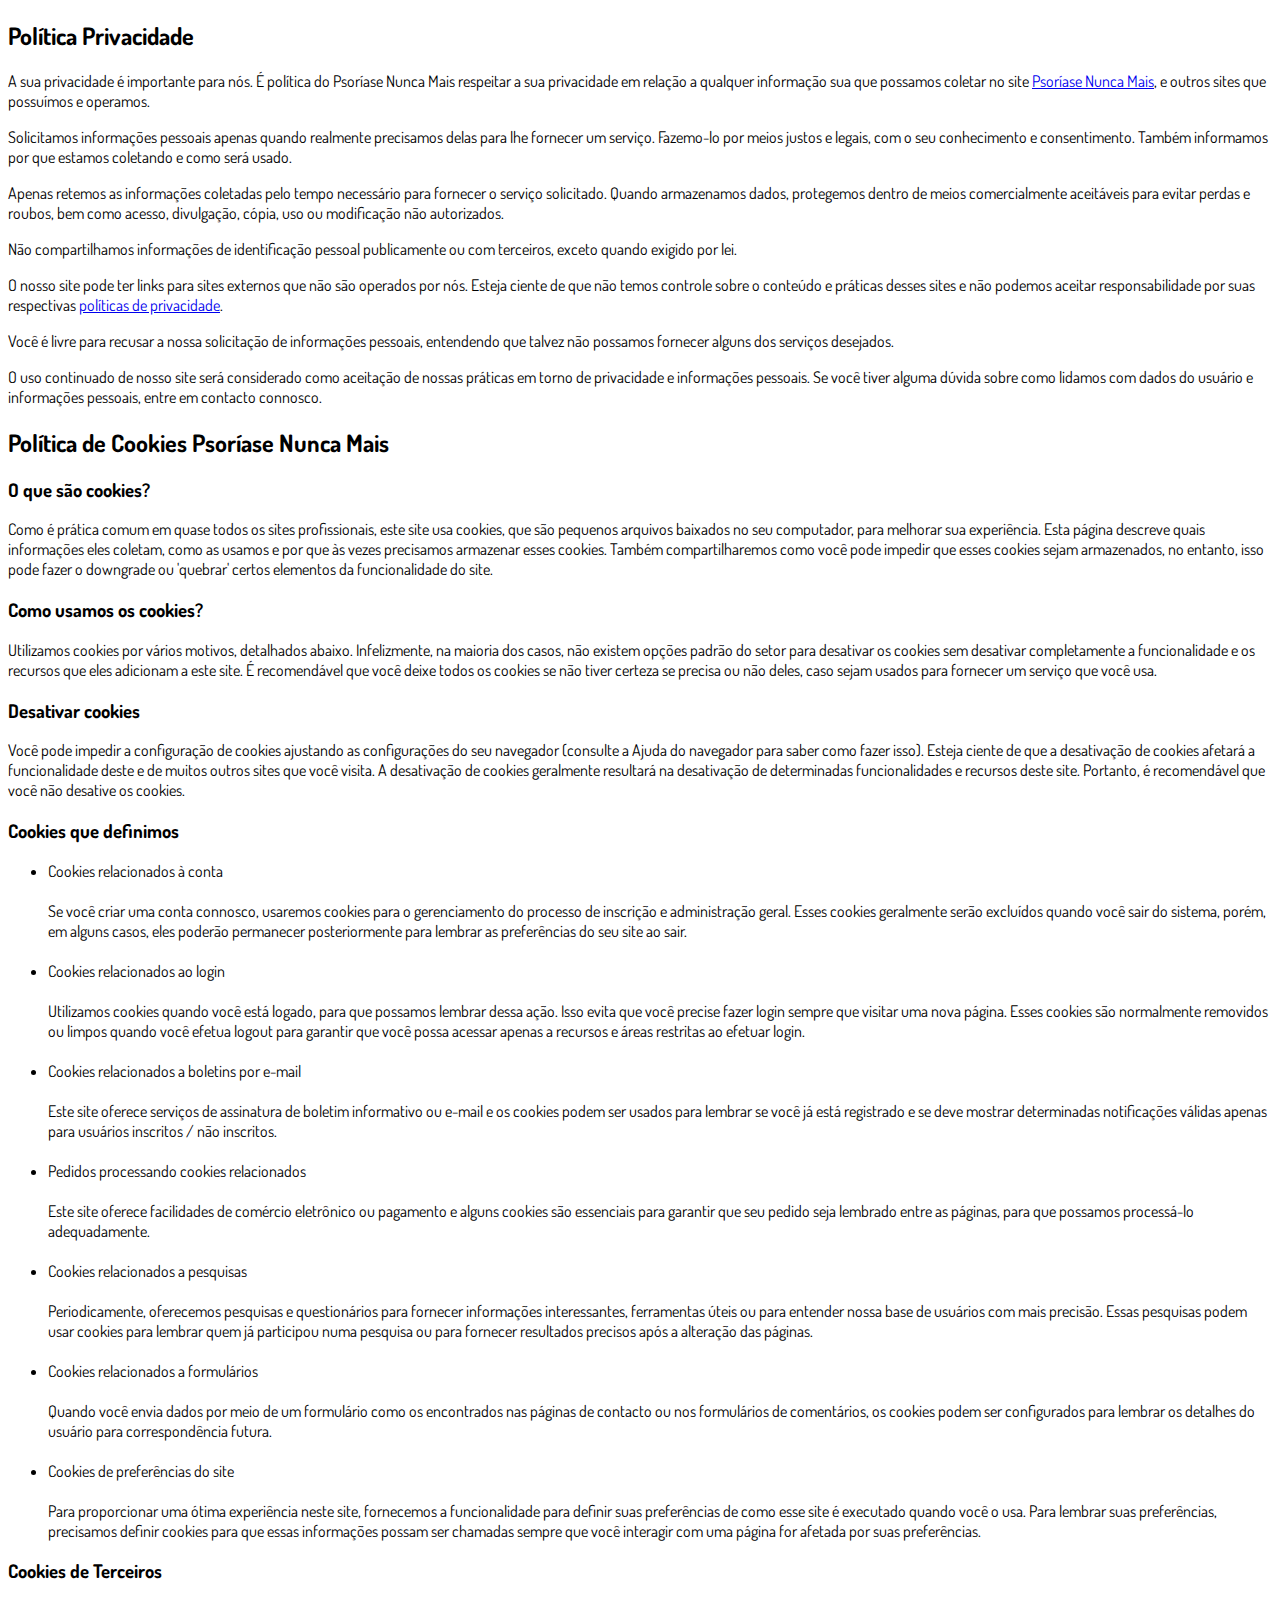
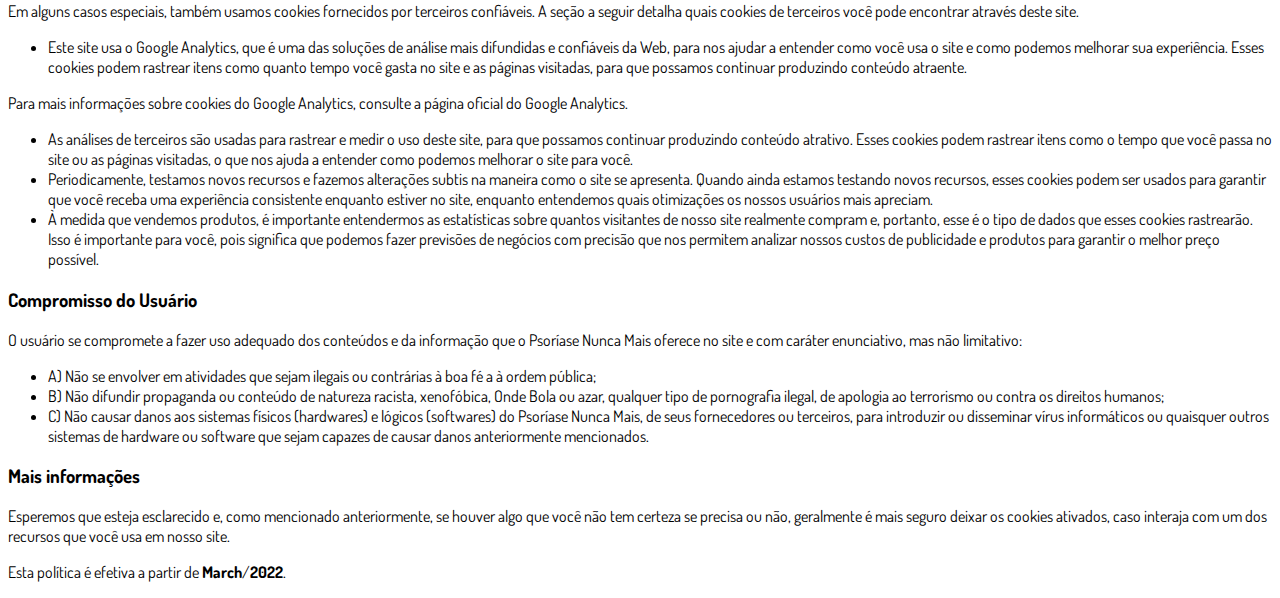
<file: privacidade.html>
<!DOCTYPE html>
<html lang="pt-br">
  <head>
    <meta charset="utf-8">
    <meta name="viewport" content="width=device-width, initial-scale=1, shrink-to-fit=no">

    <link rel="stylesheet" href="https://stackpath.bootstrapcdn.com/bootstrap/4.1.3/css/bootstrap.min.css" integrity="sha384-MCw98/SFnGE8fJT3GXwEOngsV7Zt27NXFoaoApmYm81iuXoPkFOJwJ8ERdknLPMO" crossorigin="anonymous">

    <link rel="preconnect" href="https://fonts.googleapis.com">
    <link rel="preconnect" href="https://fonts.gstatic.com" crossorigin>
    <link href="https://fonts.googleapis.com/css2?family=Dosis:wght@200;300;400;500;600;700;800&display=swap" rel="stylesheet">
    
    <!-- Ícone da Página -->
    <link rel="shortcut icon" type="image/jpg" href="./assets/img/favicon.png">

    <!-- Título da Página -->
    <title>Política de Privacidade | Psoríase Nunca Mais</title>
    
    <style type="text/css">
      body {
        font-family: 'Dosis', sans-serif;
      }
    </style>

  </head>
  <body>
    
    <div class="container py-5">
      <div class="row justify-content-center">
        <div class="col-lg-8">
          <h2>Política Privacidade</h2>                    <p>A sua privacidade é importante para nós. É política do Psoríase Nunca Mais respeitar a sua privacidade em relação a qualquer informação sua que possamos coletar no site <a href="#">Psoríase Nunca Mais</a>, e outros sites que possuímos e operamos.</p>                    <p>Solicitamos informações pessoais apenas quando realmente precisamos delas para lhe fornecer um serviço. Fazemo-lo por meios justos e legais, com o seu conhecimento e consentimento. Também informamos por que estamos coletando e como será usado.                    </p>                    <p>Apenas retemos as informações coletadas pelo tempo necessário para fornecer o serviço solicitado. Quando armazenamos dados, protegemos dentro de meios comercialmente aceitáveis ​​para evitar perdas e roubos, bem como acesso, divulgação, cópia, uso ou                        modificação não autorizados.</p>                    <p>Não compartilhamos informações de identificação pessoal publicamente ou com terceiros, exceto quando exigido por lei.</p>                    <p>O nosso site pode ter links para sites externos que não são operados por nós. Esteja ciente de que não temos controle sobre o conteúdo e práticas desses sites e não podemos aceitar responsabilidade por suas respectivas <a href='https://politicaprivacidade.com' target='_BLANK'>políticas de privacidade</a>.                    </p>                    <p>Você é livre para recusar a nossa solicitação de informações pessoais, entendendo que talvez não possamos fornecer alguns dos serviços desejados.</p>                    <p>O uso continuado de nosso site será considerado como aceitação de nossas práticas em torno de privacidade e informações pessoais. Se você tiver alguma dúvida sobre como lidamos com dados do usuário e informações pessoais, entre em contacto connosco.</p>                    <h2>Política de Cookies Psoríase Nunca Mais</h2>                    <h3>O que são cookies?</h3>                    <p>Como é prática comum em quase todos os sites profissionais, este site usa cookies, que são pequenos arquivos baixados no seu computador, para melhorar sua experiência. Esta página descreve quais informações eles coletam, como as usamos e por que às vezes                        precisamos armazenar esses cookies. Também compartilharemos como você pode impedir que esses cookies sejam armazenados, no entanto, isso pode fazer o downgrade ou 'quebrar' certos elementos da funcionalidade do site.</p>                    <h3>Como usamos os cookies?</h3>                    <p>Utilizamos cookies por vários motivos, detalhados abaixo. Infelizmente, na maioria dos casos, não existem opções padrão do setor para desativar os cookies sem desativar completamente a funcionalidade e os recursos que eles adicionam a este site. É recomendável                        que você deixe todos os cookies se não tiver certeza se precisa ou não deles, caso sejam usados ​​para fornecer um serviço que você usa.</p>                    <h3>Desativar cookies</h3>                    <p>Você pode impedir a configuração de cookies ajustando as configurações do seu navegador (consulte a Ajuda do navegador para saber como fazer isso). Esteja ciente de que a desativação de cookies afetará a funcionalidade deste e de muitos outros sites que                        você visita. A desativação de cookies geralmente resultará na desativação de determinadas funcionalidades e recursos deste site. Portanto, é recomendável que você não desative os cookies.</p>                    <h3>Cookies que definimos</h3>                    <ul>                        <li>                            Cookies relacionados à conta<br><br> Se você criar uma conta connosco, usaremos cookies para o gerenciamento do processo de inscrição e administração geral. Esses cookies geralmente serão excluídos quando você sair do sistema, porém, em alguns                            casos, eles poderão permanecer posteriormente para lembrar as preferências do seu site ao sair.<br><br>                        </li>                        <li>                            Cookies relacionados ao login<br><br> Utilizamos cookies quando você está logado, para que possamos lembrar dessa ação. Isso evita que você precise fazer login sempre que visitar uma nova página. Esses cookies são normalmente removidos ou limpos                            quando você efetua logout para garantir que você possa acessar apenas a recursos e áreas restritas ao efetuar login.<br><br>                        </li>                        <li>                            Cookies relacionados a boletins por e-mail<br><br> Este site oferece serviços de assinatura de boletim informativo ou e-mail e os cookies podem ser usados ​​para lembrar se você já está registrado e se deve mostrar determinadas notificações                            válidas apenas para usuários inscritos / não inscritos.<br><br>                        </li>                        <li>                            Pedidos processando cookies relacionados<br><br> Este site oferece facilidades de comércio eletrônico ou pagamento e alguns cookies são essenciais para garantir que seu pedido seja lembrado entre as páginas, para que possamos processá-lo adequadamente.<br><br>                        </li>                        <li>                            Cookies relacionados a pesquisas<br><br> Periodicamente, oferecemos pesquisas e questionários para fornecer informações interessantes, ferramentas úteis ou para entender nossa base de usuários com mais precisão. Essas pesquisas podem usar cookies                            para lembrar quem já participou numa pesquisa ou para fornecer resultados precisos após a alteração das páginas.<br><br>                        </li>                        <li>                            Cookies relacionados a formulários<br><br> Quando você envia dados por meio de um formulário como os encontrados nas páginas de contacto ou nos formulários de comentários, os cookies podem ser configurados para lembrar os detalhes do usuário                            para correspondência futura.<br><br>                        </li>                        <li>                            Cookies de preferências do site<br><br> Para proporcionar uma ótima experiência neste site, fornecemos a funcionalidade para definir suas preferências de como esse site é executado quando você o usa. Para lembrar suas preferências, precisamos                            definir cookies para que essas informações possam ser chamadas sempre que você interagir com uma página for afetada por suas preferências.<br>                        </li>                    </ul>                    <h3>Cookies de Terceiros</h3>                    <p>Em alguns casos especiais, também usamos cookies fornecidos por terceiros confiáveis. A seção a seguir detalha quais cookies de terceiros você pode encontrar através deste site.</p>                    <ul>                        <li>                            Este site usa o Google Analytics, que é uma das soluções de análise mais difundidas e confiáveis ​​da Web, para nos ajudar a entender como você usa o site e como podemos melhorar sua experiência. Esses cookies podem rastrear itens como quanto tempo                            você gasta no site e as páginas visitadas, para que possamos continuar produzindo conteúdo atraente.                        </li>                    </ul>                    <p>Para mais informações sobre cookies do Google Analytics, consulte a página oficial do Google Analytics.</p>                    <ul>                        <li>                            As análises de terceiros são usadas para rastrear e medir o uso deste site, para que possamos continuar produzindo conteúdo atrativo. Esses cookies podem rastrear itens como o tempo que você passa no site ou as páginas visitadas, o que nos ajuda a entender                            como podemos melhorar o site para você.</li>                        <li>                            Periodicamente, testamos novos recursos e fazemos alterações subtis na maneira como o site se apresenta. Quando ainda estamos testando novos recursos, esses cookies podem ser usados ​​para garantir que você receba uma experiência consistente enquanto                            estiver no site, enquanto entendemos quais otimizações os nossos usuários mais apreciam.</li>                        <li>                            À medida que vendemos produtos, é importante entendermos as estatísticas sobre quantos visitantes de nosso site realmente compram e, portanto, esse é o tipo de dados que esses cookies rastrearão. Isso é importante para você, pois significa que podemos                            fazer previsões de negócios com precisão que nos permitem analizar nossos custos de publicidade e produtos para garantir o melhor preço possível.</li>                                            </ul>                    <h3>Compromisso do Usuário</h3>                                <p>O usuário se compromete a fazer uso adequado dos conteúdos e da informação que o Psoríase Nunca Mais oferece no site e com caráter enunciativo, mas não limitativo:</p>                                        <ul>                        <li>A) Não se envolver em atividades que sejam ilegais ou contrárias à boa fé a à ordem pública;</li>                        <li>B) Não difundir propaganda ou conteúdo de natureza racista, xenofóbica, <a style='color: inherit !important; text-decoration:none !important;' href='https://ondeapostar.pt/onde-da-a-bola/'>Onde Bola</a> ou azar, qualquer tipo de pornografia ilegal, de apologia ao terrorismo ou contra os direitos humanos;</li>                        <li>C) Não causar danos aos sistemas físicos (hardwares) e lógicos (softwares) do Psoríase Nunca Mais, de seus fornecedores ou terceiros, para introduzir ou disseminar vírus informáticos ou quaisquer outros sistemas de hardware ou software que sejam capazes de causar danos anteriormente mencionados.</li>                    </ul>                                        <h3>Mais informações</h3>                    <p>Esperemos que esteja esclarecido e, como mencionado anteriormente, se houver algo que você não tem certeza se precisa ou não, geralmente é mais seguro deixar os cookies ativados, caso interaja com um dos recursos que você usa em nosso site.</p>                    <p>Esta política é efetiva a partir de <strong>March</strong>/<strong>2022</strong>.</p>
        </div>
      </div>
    </div>

    <script src="https://code.jquery.com/jquery-3.3.1.slim.min.js" integrity="sha384-q8i/X+965DzO0rT7abK41JStQIAqVgRVzpbzo5smXKp4YfRvH+8abtTE1Pi6jizo" crossorigin="anonymous"></script>
    <script src="https://cdnjs.cloudflare.com/ajax/libs/popper.js/1.14.3/umd/popper.min.js" integrity="sha384-ZMP7rVo3mIykV+2+9J3UJ46jBk0WLaUAdn689aCwoqbBJiSnjAK/l8WvCWPIPm49" crossorigin="anonymous"></script>
    <script src="https://stackpath.bootstrapcdn.com/bootstrap/4.1.3/js/bootstrap.min.js" integrity="sha384-ChfqqxuZUCnJSK3+MXmPNIyE6ZbWh2IMqE241rYiqJxyMiZ6OW/JmZQ5stwEULTy" crossorigin="anonymous"></script>
  </body>
</html>
</file>
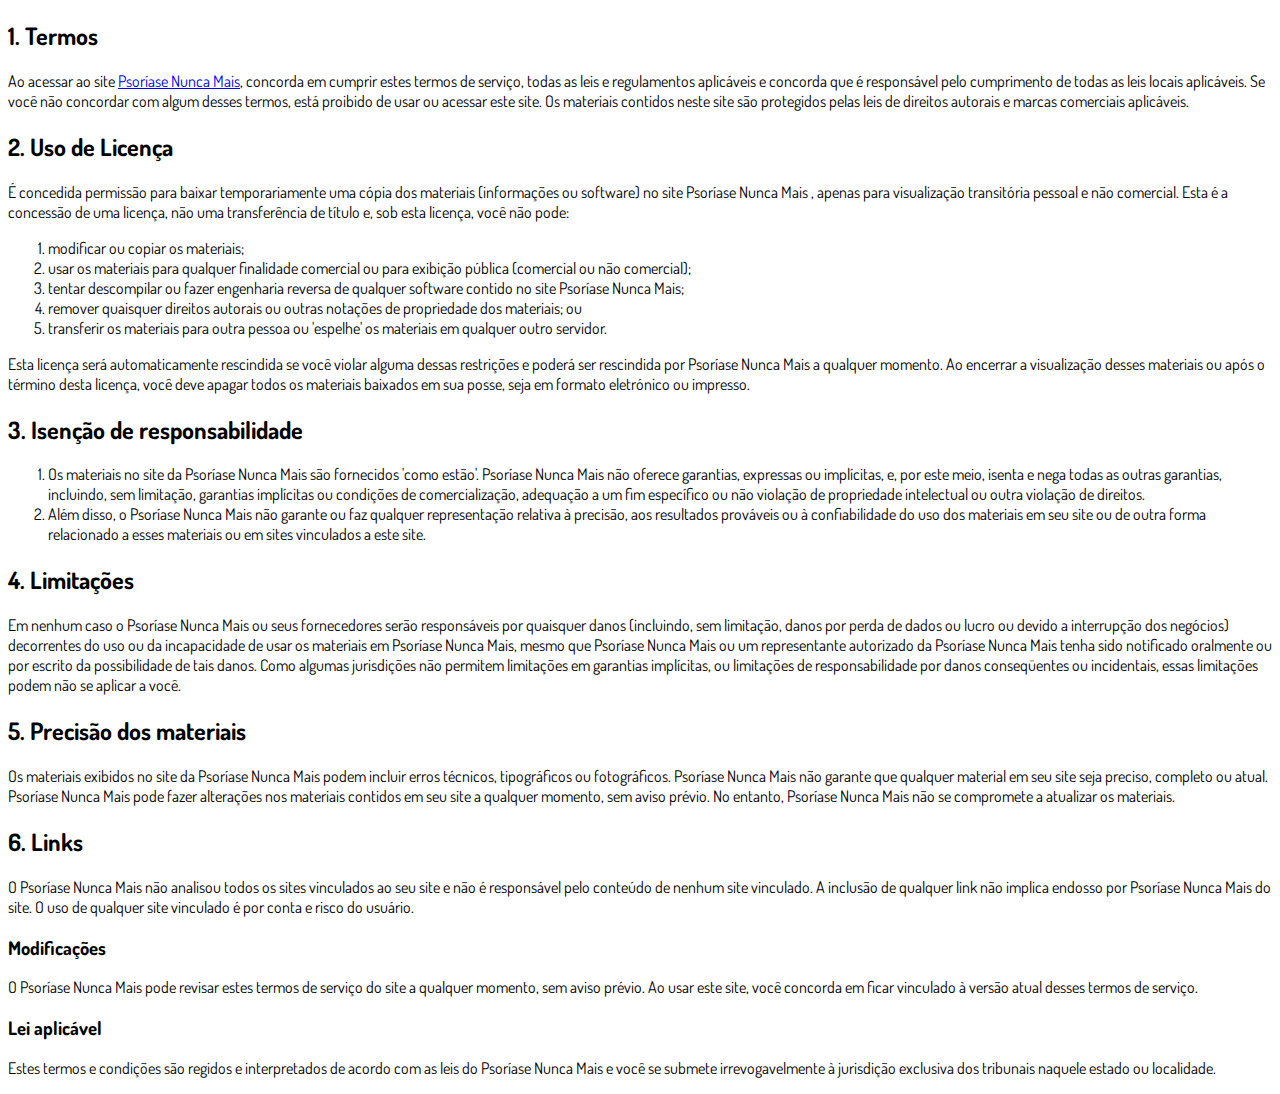
<file: termos.html>
<!DOCTYPE html>
<html lang="pt-br">
  <head>
    <meta charset="utf-8">
    <meta name="viewport" content="width=device-width, initial-scale=1, shrink-to-fit=no">

    <link rel="stylesheet" href="https://stackpath.bootstrapcdn.com/bootstrap/4.1.3/css/bootstrap.min.css" integrity="sha384-MCw98/SFnGE8fJT3GXwEOngsV7Zt27NXFoaoApmYm81iuXoPkFOJwJ8ERdknLPMO" crossorigin="anonymous">

    <link rel="preconnect" href="https://fonts.googleapis.com">
    <link rel="preconnect" href="https://fonts.gstatic.com" crossorigin>
    <link href="https://fonts.googleapis.com/css2?family=Dosis:wght@200;300;400;500;600;700;800&display=swap" rel="stylesheet">
    
    <!-- Ícone da Página -->
    <link rel="shortcut icon" type="image/jpg" href="./assets/img/favicon.png">

    <!-- Título da Página -->
    <title>Termos de Uso | Psoríase Nunca Mais</title>
    
    <style type="text/css">
      body {
        font-family: 'Dosis', sans-serif;
      }
    </style>

  </head>
  <body>
    
    <div class="container py-5">
      <div class="row justify-content-center">
        <div class="col-lg-8">
          <h2>1. Termos</h2>            <p>Ao acessar ao site <a href='#'>Psoríase Nunca Mais</a>, concorda em cumprir estes termos de serviço, todas as leis e regulamentos aplicáveis ​​e concorda que é responsável pelo cumprimento de todas as leis locais aplicáveis. Se você não concordar com algum                desses termos, está proibido de usar ou acessar este site. Os materiais contidos neste site são protegidos pelas leis de direitos autorais e marcas comerciais aplicáveis.</p>            <h2>2. Uso de Licença</h2>            <p>É concedida permissão para baixar temporariamente uma cópia dos materiais (informações ou software) no site Psoríase Nunca Mais , apenas para visualização transitória pessoal e não comercial. Esta é a concessão de uma licença, não uma transferência de título e,                sob esta licença, você não pode: </p>            <ol>            <li>modificar ou copiar os materiais;  </li>            <li>usar os materiais para qualquer finalidade comercial ou para exibição pública (comercial ou não comercial);  </li>            <li>tentar descompilar ou fazer engenharia reversa de qualquer software contido no site Psoríase Nunca Mais;  </li>            <li>remover quaisquer direitos autorais ou outras notações de propriedade dos materiais; ou  </li>            <li>transferir os materiais para outra pessoa ou 'espelhe' os materiais em qualquer outro servidor.</li>            </ol>            <p>Esta licença será automaticamente rescindida se você violar alguma dessas restrições e poderá ser rescindida por Psoríase Nunca Mais a qualquer momento. Ao encerrar a visualização desses materiais ou após o término desta licença, você deve apagar todos os materiais                baixados em sua posse, seja em formato eletrónico ou impresso.</p>            <h2>3. Isenção de responsabilidade</h2>            <ol>            <li>Os materiais no site da Psoríase Nunca Mais são fornecidos 'como estão'. Psoríase Nunca Mais não oferece garantias, expressas ou implícitas, e, por este meio, isenta e nega todas as outras garantias, incluindo, sem limitação, garantias implícitas ou condições de comercialização,            adequação a um fim específico ou não violação de propriedade intelectual ou outra violação de direitos. </li>            <li>Além disso, o Psoríase Nunca Mais não garante ou faz qualquer representação relativa à precisão, aos resultados prováveis ​​ou à confiabilidade do uso dos            materiais em seu site ou de outra forma relacionado a esses materiais ou em sites vinculados a este site.</li>            </ol>            <h2>4. Limitações</h2>            <p>Em nenhum caso o Psoríase Nunca Mais ou seus fornecedores serão responsáveis ​​por quaisquer danos (incluindo, sem limitação, danos por perda de dados ou lucro ou devido a interrupção dos negócios) decorrentes do uso ou da incapacidade de usar os materiais em Psoríase Nunca Mais,                mesmo que Psoríase Nunca Mais ou um representante autorizado da Psoríase Nunca Mais tenha sido notificado oralmente ou por escrito da possibilidade de tais danos. Como algumas jurisdições não permitem limitações em garantias implícitas, ou limitações de responsabilidade                por danos conseqüentes ou incidentais, essas limitações podem não se aplicar a você.</p>            <h2>5. Precisão dos materiais</h2>            <p>Os materiais exibidos no site da Psoríase Nunca Mais podem incluir erros técnicos, tipográficos ou fotográficos. Psoríase Nunca Mais não garante que qualquer material em seu site seja preciso, completo ou atual. Psoríase Nunca Mais pode fazer alterações nos materiais contidos em seu                site a qualquer momento, sem aviso prévio. No entanto, Psoríase Nunca Mais não se compromete a atualizar os materiais.</p>            <h2>6. Links</h2>            <p>O Psoríase Nunca Mais não analisou todos os sites vinculados ao seu site e não é responsável pelo conteúdo de nenhum site vinculado. A inclusão de qualquer link não implica endosso por Psoríase Nunca Mais do site. O uso de qualquer site vinculado é por conta e risco do usuário.</p>            </p>            <h3>Modificações</h3>            <p>O Psoríase Nunca Mais pode revisar estes termos de serviço do site a qualquer momento, sem aviso prévio. Ao usar este site, você concorda em ficar vinculado à versão atual desses termos de serviço.</p>            <h3>Lei aplicável</h3>            <p>Estes termos e condições são regidos e interpretados de acordo com as leis do Psoríase Nunca Mais e você se submete irrevogavelmente à jurisdição exclusiva dos tribunais naquele estado ou localidade.</p>
        </div>
      </div>
    </div>

    <script src="https://code.jquery.com/jquery-3.3.1.slim.min.js" integrity="sha384-q8i/X+965DzO0rT7abK41JStQIAqVgRVzpbzo5smXKp4YfRvH+8abtTE1Pi6jizo" crossorigin="anonymous"></script>
    <script src="https://cdnjs.cloudflare.com/ajax/libs/popper.js/1.14.3/umd/popper.min.js" integrity="sha384-ZMP7rVo3mIykV+2+9J3UJ46jBk0WLaUAdn689aCwoqbBJiSnjAK/l8WvCWPIPm49" crossorigin="anonymous"></script>
    <script src="https://stackpath.bootstrapcdn.com/bootstrap/4.1.3/js/bootstrap.min.js" integrity="sha384-ChfqqxuZUCnJSK3+MXmPNIyE6ZbWh2IMqE241rYiqJxyMiZ6OW/JmZQ5stwEULTy" crossorigin="anonymous"></script>
  </body>
</html>
</file>
